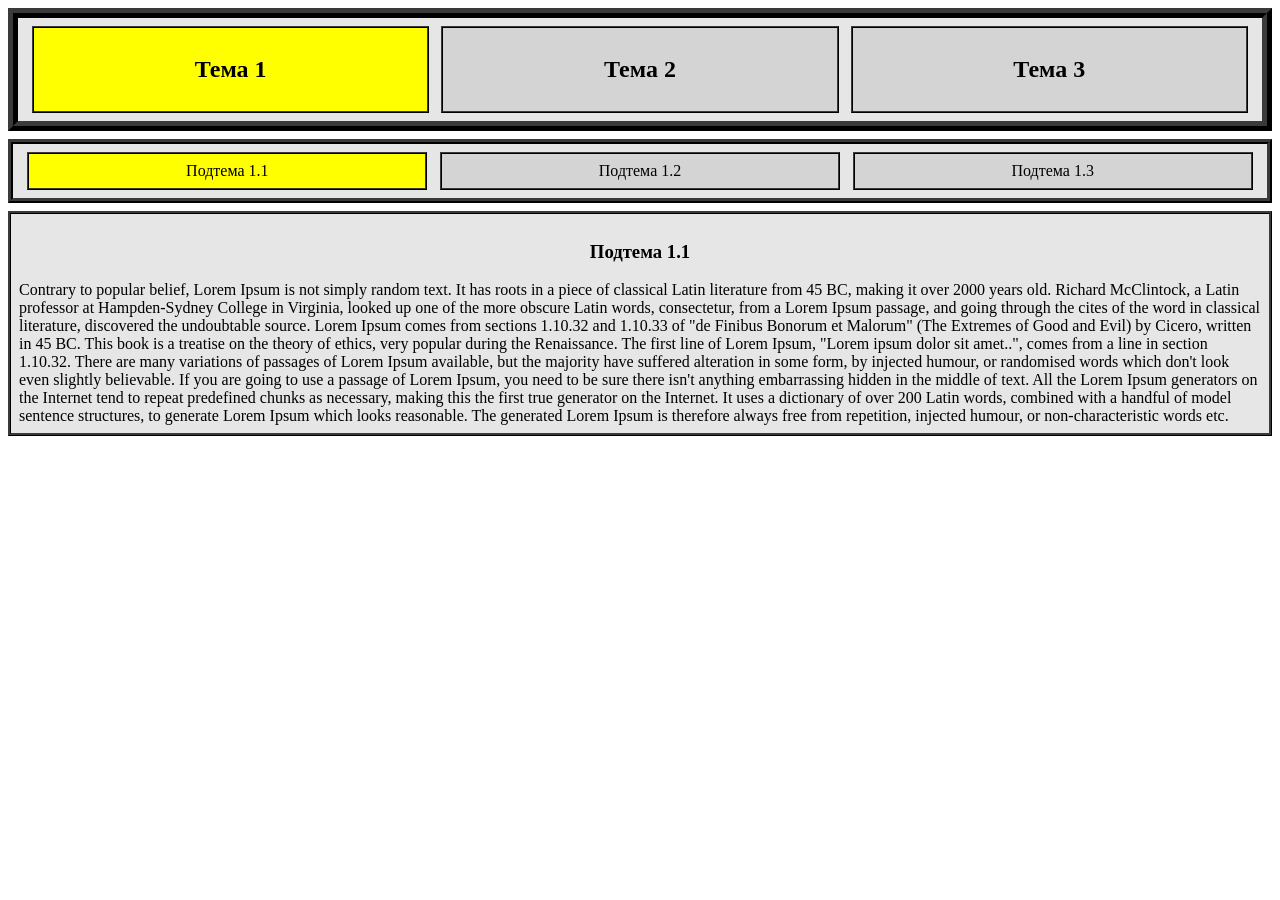
<file: Index.html>
<html lang="en">
<head>
    <meta charset="UTF-8">
    <meta name="viewport" content="width=device-width, initial-scale=1.0">
    <link rel="stylesheet" type="text/css" href="css/style.css">
    <title>Document</title>
</head>
<body>
    <div class="theme">
        <a href="index.html" class="link" style="background-color: yellow;">
            <h2>Тема 1</h2>
        </a>
        <a href="index2.html" class="link">
            <h2>Тема 2</h2>
        </a>
        <a href="index3.html" class="link">
            <h2>Тема 3</h2>
        </a>
    </div>

    <div class="subtheme">
        <a href="index.html" class="link" style="background-color: yellow;">Подтема 1.1</a>
        <a href="index4.html" class="link">Подтема 1.2</a>
        <a href="index7.html" class="link">Подтема 1.3</a>
    </div>

    <div class="content">
        <center><h3>Подтема 1.1</h3></center>
        Contrary to popular belief, 
        Lorem Ipsum is not simply random text. 
        It has roots in a piece of classical Latin literature from 45 BC, 
        making it over 2000 years old. Richard McClintock, 
        a Latin professor at Hampden-Sydney College in Virginia, 
        looked up one of the more obscure Latin words, consectetur, 
        from a Lorem Ipsum passage, and going through the cites of the word in classical literature, 
        discovered the undoubtable source. Lorem Ipsum comes from sections 1.10.32 and 1.10.33 of "de Finibus Bonorum et Malorum" 
        (The Extremes of Good and Evil) by Cicero, written in 45 BC. This book is a treatise on the theory of ethics, 
        very popular during the Renaissance. The first line of Lorem Ipsum, "Lorem ipsum dolor sit amet..", comes from a line in section 1.10.32.
        There are many variations of passages of Lorem Ipsum available, but the majority have suffered alteration in some form, by injected humour, 
        or randomised words which don't look even slightly believable. 
        If you are going to use a passage of Lorem Ipsum, you need to be sure there isn't anything embarrassing hidden in the middle of text. 
        All the Lorem Ipsum generators on the Internet tend to repeat predefined chunks as necessary, making this the first true generator on the Internet. 
        It uses a dictionary of over 200 Latin words, combined with a handful of model sentence structures, 
        to generate Lorem Ipsum which looks reasonable. The generated Lorem Ipsum is therefore always free from repetition, 
        injected humour, or non-characteristic words etc.
    </div>
</body>

</html>
</file>
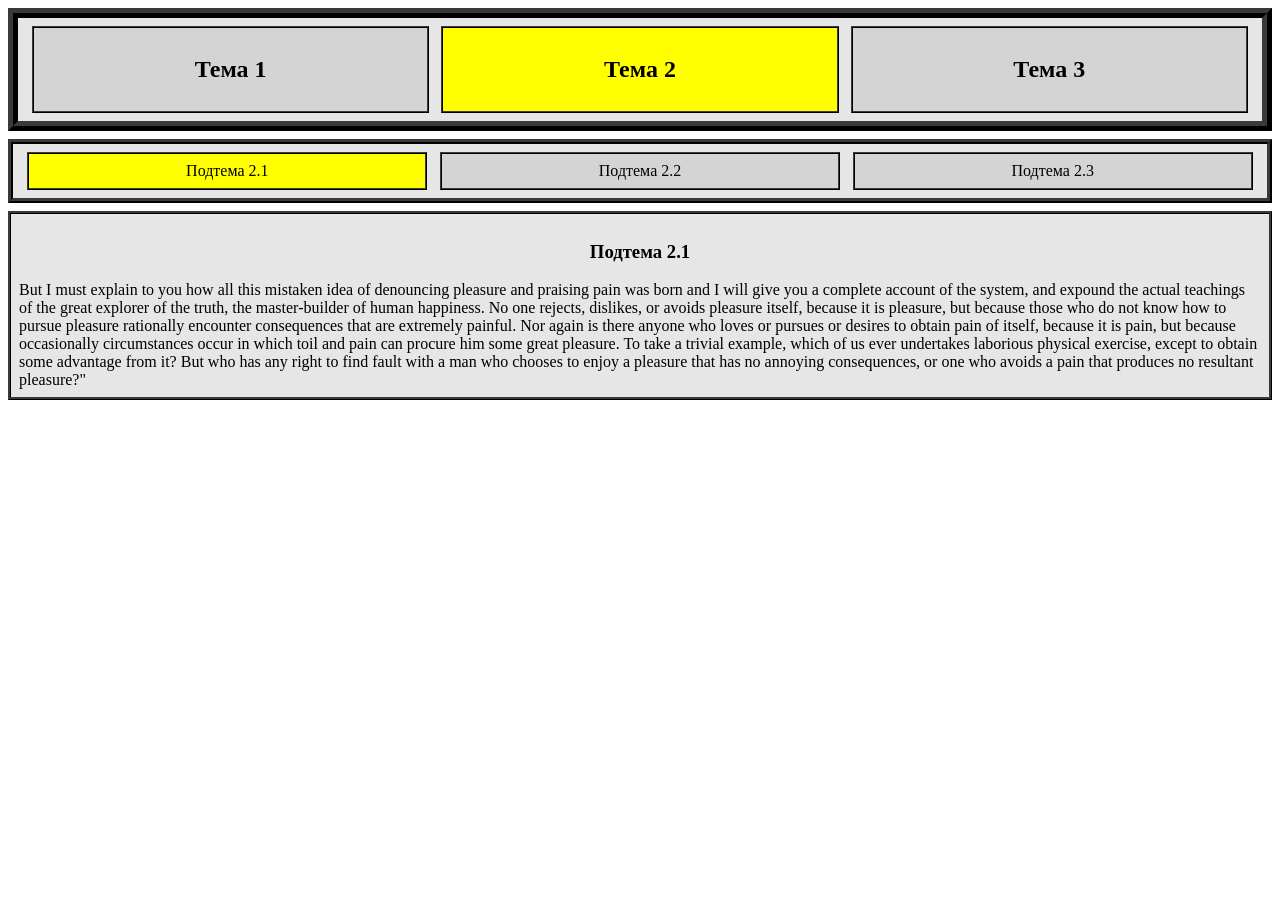
<file: Index2.html>
<html lang="en">
<head>
    <meta charset="UTF-8">
    <meta name="viewport" content="width=device-width, initial-scale=1.0">
    <link rel="stylesheet" type="text/css" href="css/style.css">
    <title>Document</title>
</head>
<body>
    <div class="theme">
        <a href="index.html" class="link">
            <h2>Тема 1</h2>
        </a>
        <a href="index2.html" class="link" style="background-color: yellow;">
            <h2>Тема 2</h2>
        </a>
        <a href="index3.html" class="link">
            <h2>Тема 3</h2>
        </a>
    </div>

    <div class="subtheme">
        <a href="index2.html" class="link" style="background-color: yellow;">Подтема 2.1</a>
        <a href="index5.html" class="link">Подтема 2.2</a>
        <a href="index8.html" class="link">Подтема 2.3</a>
    </div>

    <div class="content">
        <center><h3>Подтема 2.1</h3></center>
        But I must explain to you how all this mistaken idea of denouncing pleasure 
        and praising pain was born and I will give you a complete account of the system, 
        and expound the actual teachings of the great explorer of the truth, the master-builder 
        of human happiness. No one rejects, dislikes, or avoids pleasure itself, because it is 
        pleasure, but because those who do not know how to pursue pleasure rationally encounter 
        consequences that are extremely painful. Nor again is there anyone who loves or pursues 
        or desires to obtain pain of itself, because it is pain, but because occasionally circumstances 
        occur in which toil and pain can procure him some great pleasure. To take a trivial example, 
        which of us ever undertakes laborious physical exercise, except to obtain some advantage from it? 
        But who has any right to find fault with a man who chooses to enjoy a pleasure that has no annoying 
        consequences, or one who avoids a pain that produces no resultant pleasure?"
    </div>
</body>

</html>
</file>
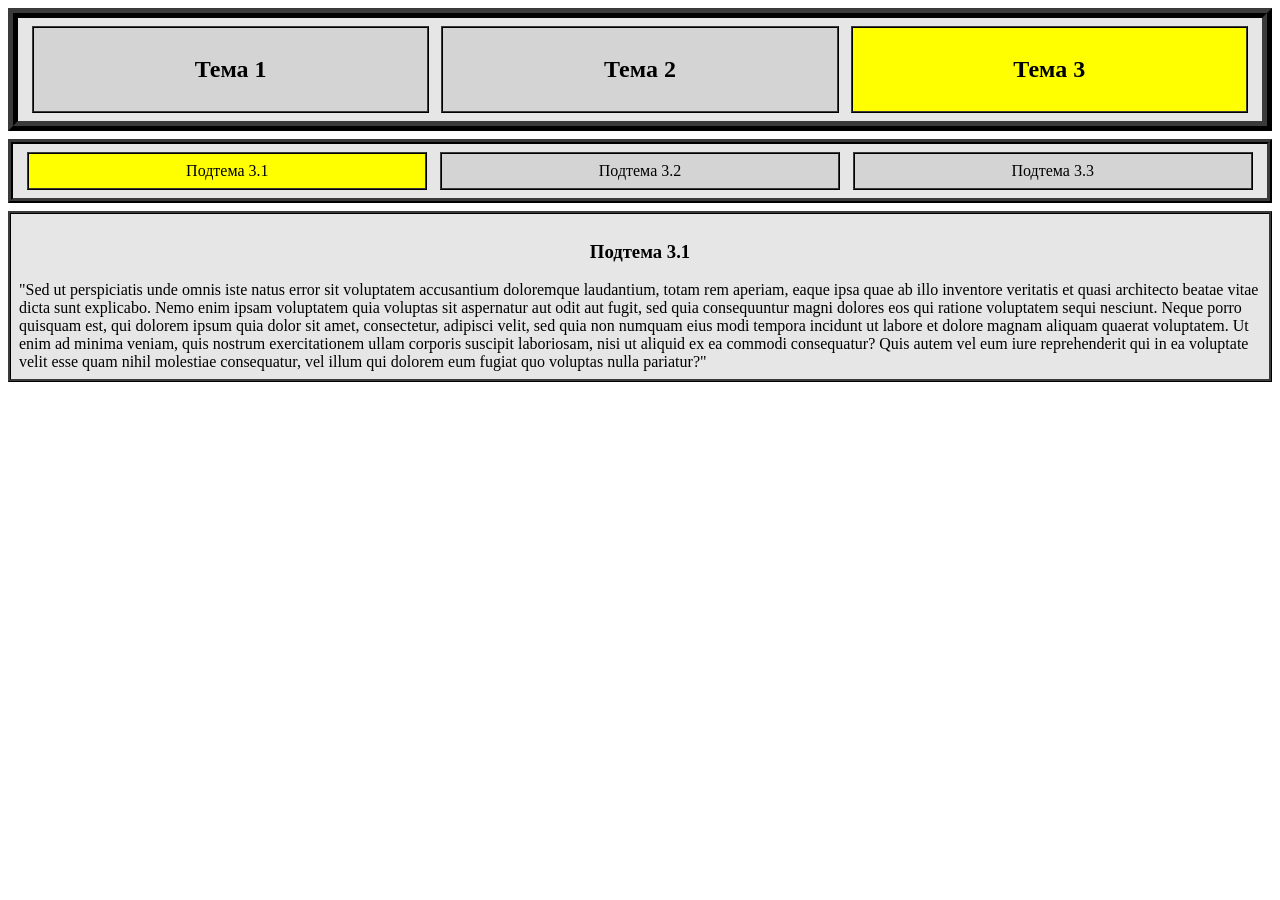
<file: Index3.html>
<html lang="en">
<head>
    <meta charset="UTF-8">
    <meta name="viewport" content="width=device-width, initial-scale=1.0">
    <link rel="stylesheet" type="text/css" href="css/style.css">
    <title>Document</title>
</head>
<body>
    <div class="theme">
        <a href="index.html" class="link">
            <h2>Тема 1</h2>
        </a>
        <a href="index2.html" class="link">
            <h2>Тема 2</h2>
        </a>
        <a href="index3.html" class="link" style="background-color: yellow;">
            <h2>Тема 3</h2>
        </a>
    </div>

    <div class="subtheme">
        <a href="index3.html" class="link" style="background-color: yellow;">Подтема 3.1</a>
        <a href="index6.html" class="link">Подтема 3.2</a>
        <a href="index9.html" class="link">Подтема 3.3</a>
    </div>

    <div class="content">
        <center><h3>Подтема 3.1</h3></center>
        "Sed ut perspiciatis unde omnis iste natus error sit voluptatem accusantium doloremque laudantium, 
        totam rem aperiam, eaque ipsa quae ab illo inventore veritatis et quasi architecto beatae vitae dicta 
        sunt explicabo. Nemo enim ipsam voluptatem quia voluptas sit aspernatur aut odit aut fugit, sed quia 
        consequuntur magni dolores eos qui ratione voluptatem sequi nesciunt. Neque porro quisquam est, qui 
        dolorem ipsum quia dolor sit amet, consectetur, adipisci velit, sed quia non numquam eius modi tempora 
        incidunt ut labore et dolore magnam aliquam quaerat voluptatem. Ut enim ad minima veniam, quis nostrum 
        exercitationem ullam corporis suscipit laboriosam, nisi ut aliquid ex ea commodi consequatur? Quis autem 
        vel eum iure reprehenderit qui in ea voluptate velit esse quam nihil molestiae consequatur, vel illum 
        qui dolorem eum fugiat quo voluptas nulla pariatur?"
    </div>
</body>

</html>
</file>
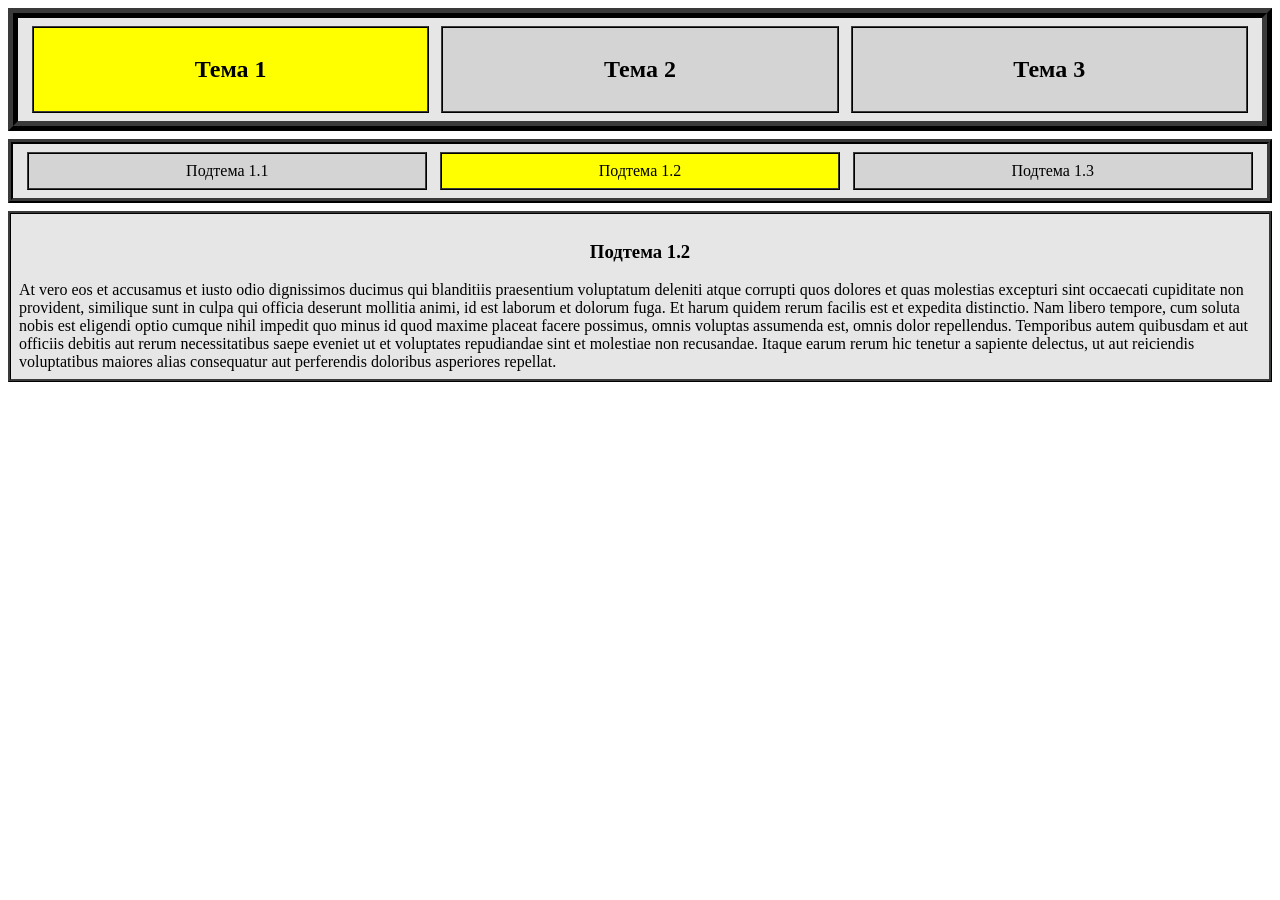
<file: Index4.html>
<html lang="en">
<head>
    <meta charset="UTF-8">
    <meta name="viewport" content="width=device-width, initial-scale=1.0">
    <link rel="stylesheet" type="text/css" href="css/style.css">
    <title>Document</title>
</head>
<body>
    <div class="theme">
        <a href="index.html" class="link" style="background-color: yellow;">
            <h2>Тема 1</h2>
        </a>
        <a href="index2.html" class="link">
            <h2>Тема 2</h2>
        </a>
        <a href="index3.html" class="link">
            <h2>Тема 3</h2>
        </a>
    </div>

    <div class="subtheme">
        <a href="index.html" class="link">Подтема 1.1</a>
        <a href="index4.html" class="link" style="background-color: yellow;">Подтема 1.2</a>
        <a href="index7.html" class="link">Подтема 1.3</a>
    </div>

    <div class="content">
        <center><h3>Подтема 1.2</h3></center>
        At vero eos et accusamus et iusto odio dignissimos ducimus qui blanditiis praesentium voluptatum 
        deleniti atque corrupti quos dolores et quas molestias excepturi sint occaecati cupiditate non provident, 
        similique sunt in culpa qui officia deserunt mollitia animi, id est laborum et dolorum fuga. 
        Et harum quidem rerum facilis est et expedita distinctio. Nam libero tempore, cum soluta nobis est 
        eligendi optio cumque nihil impedit quo minus id quod maxime placeat facere possimus, omnis voluptas 
        assumenda est, omnis dolor repellendus. Temporibus autem quibusdam et aut officiis debitis aut rerum 
        necessitatibus saepe eveniet ut et voluptates repudiandae sint et molestiae non recusandae. 
        Itaque earum rerum hic tenetur a sapiente delectus, ut aut reiciendis voluptatibus maiores alias 
        consequatur aut perferendis doloribus asperiores repellat.
    </div>
</body>

</html>
</file>
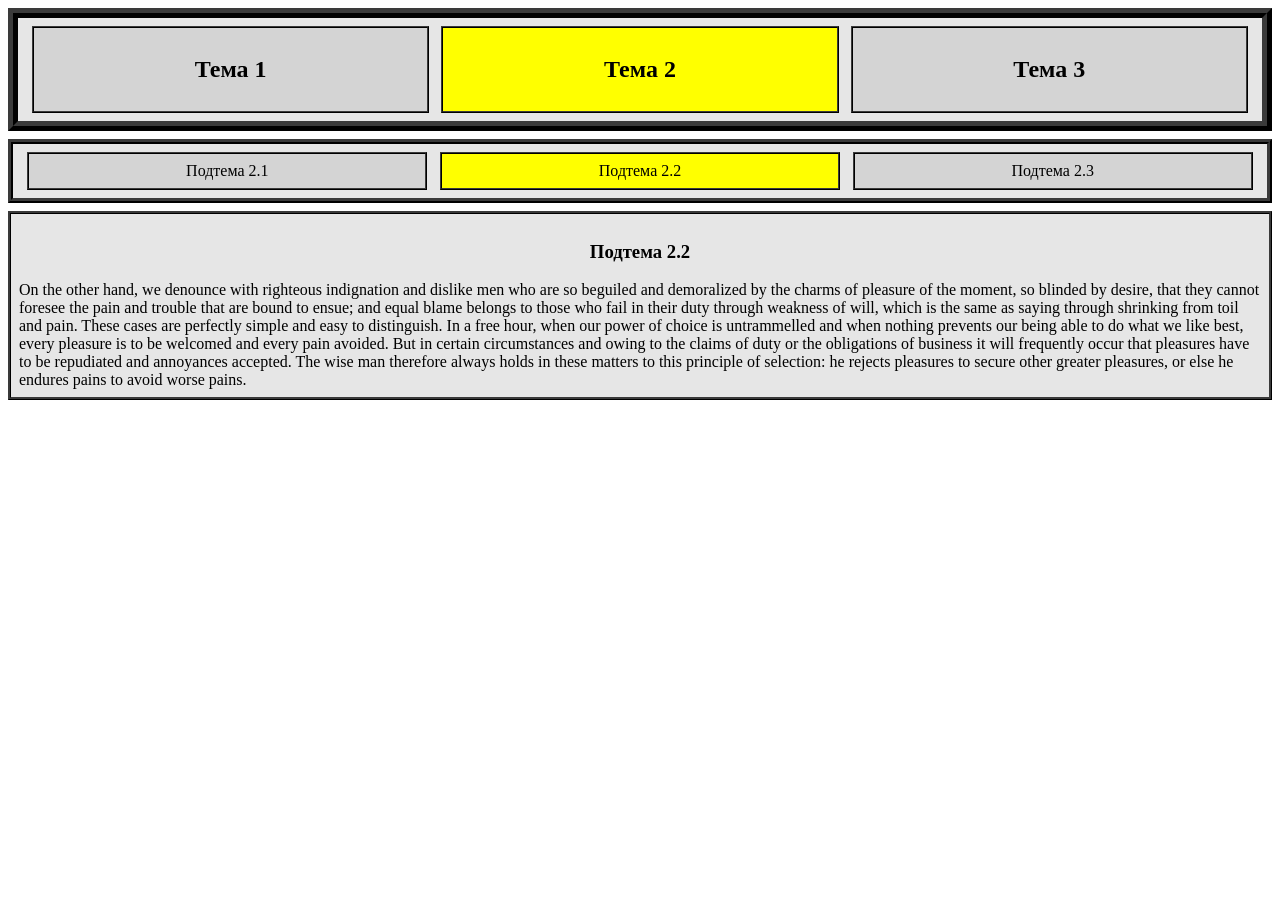
<file: Index5.html>
<html lang="en">
<head>
    <meta charset="UTF-8">
    <meta name="viewport" content="width=device-width, initial-scale=1.0">
    <link rel="stylesheet" type="text/css" href="css/style.css">
    <title>Document</title>
</head>
<body>
    <div class="theme">
        <a href="index.html" class="link">
            <h2>Тема 1</h2>
        </a>
        <a href="index2.html" class="link" style="background-color: yellow;">
            <h2>Тема 2</h2>
        </a>
        <a href="index3.html" class="link">
            <h2>Тема 3</h2>
        </a>
    </div>

    <div class="subtheme">
        <a href="index2.html" class="link">Подтема 2.1</a>
        <a href="index5.html" class="link" style="background-color: yellow;">Подтема 2.2</a>
        <a href="index8.html" class="link">Подтема 2.3</a>
    </div>

    <div class="content">
        <center><h3>Подтема 2.2</h3></center>
        On the other hand, we denounce with righteous indignation and dislike men who are so beguiled and 
        demoralized by the charms of pleasure of the moment, so blinded by desire, that they cannot foresee 
        the pain and trouble that are bound to ensue; and equal blame belongs to those who fail in their duty 
        through weakness of will, which is the same as saying through shrinking from toil and pain. These cases 
        are perfectly simple and easy to distinguish. In a free hour, when our power of choice is untrammelled and 
        when nothing prevents our being able to do what we like best, every pleasure is to be welcomed and every pain 
        avoided. But in certain circumstances and owing to the claims of duty or the obligations of business it will 
        frequently occur that pleasures have to be repudiated and annoyances accepted. The wise man therefore always 
        holds in these matters to this principle of selection: he rejects pleasures to secure other greater pleasures, 
        or else he endures pains to avoid worse pains.
    </div>
</body>

</html>
</file>
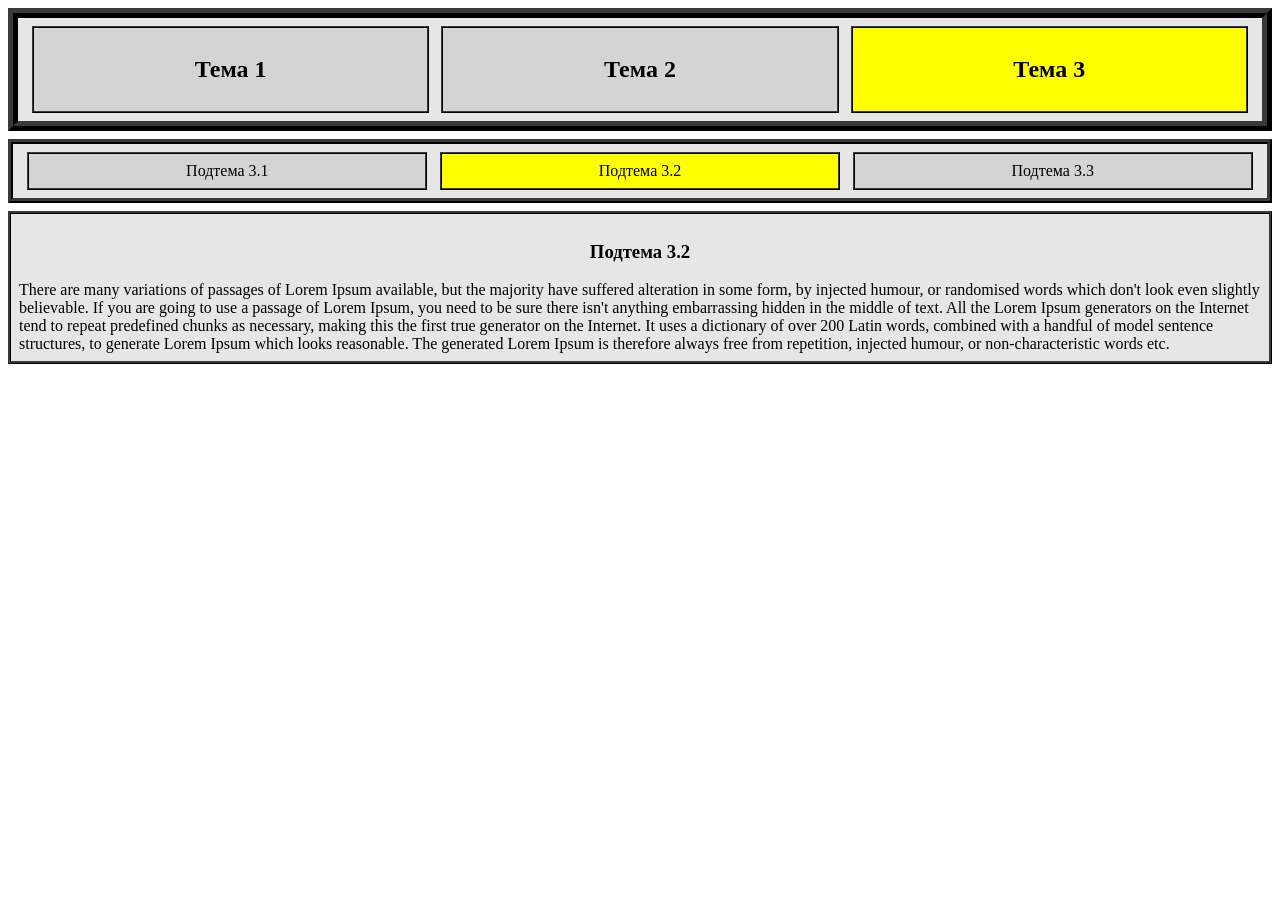
<file: Index6.html>
<html lang="en">
<head>
    <meta charset="UTF-8">
    <meta name="viewport" content="width=device-width, initial-scale=1.0">
    <link rel="stylesheet" type="text/css" href="css/style.css">
    <title>Document</title>
</head>
<body>
    <div class="theme">
        <a href="index.html" class="link">
            <h2>Тема 1</h2>
        </a>
        <a href="index2.html" class="link">
            <h2>Тема 2</h2>
        </a>
        <a href="index3.html" class="link" style="background-color: yellow;">
            <h2>Тема 3</h2>
        </a>
    </div>

    <div class="subtheme">
        <a href="index3.html" class="link">Подтема 3.1</a>
        <a href="index6.html" class="link" style="background-color: yellow;">Подтема 3.2</a>
        <a href="index9.html" class="link">Подтема 3.3</a>
    </div>

    <div class="content">
        <center><h3>Подтема 3.2</h3></center>
        There are many variations of passages of Lorem Ipsum available, but the majority have suffered 
        alteration in some form, by injected humour, or randomised words which don't look even slightly 
        believable. If you are going to use a passage of Lorem Ipsum, you need to be sure there isn't anything 
        embarrassing hidden in the middle of text. All the Lorem Ipsum generators on the Internet tend 
        to repeat predefined chunks as necessary, making this the first true generator on the Internet. 
        It uses a dictionary of over 200 Latin words, combined with a handful of model sentence structures, 
        to generate Lorem Ipsum which looks reasonable. The generated Lorem Ipsum is therefore always free 
        from repetition, injected humour, or non-characteristic words etc.
    </div>
</body>

</html>
</file>
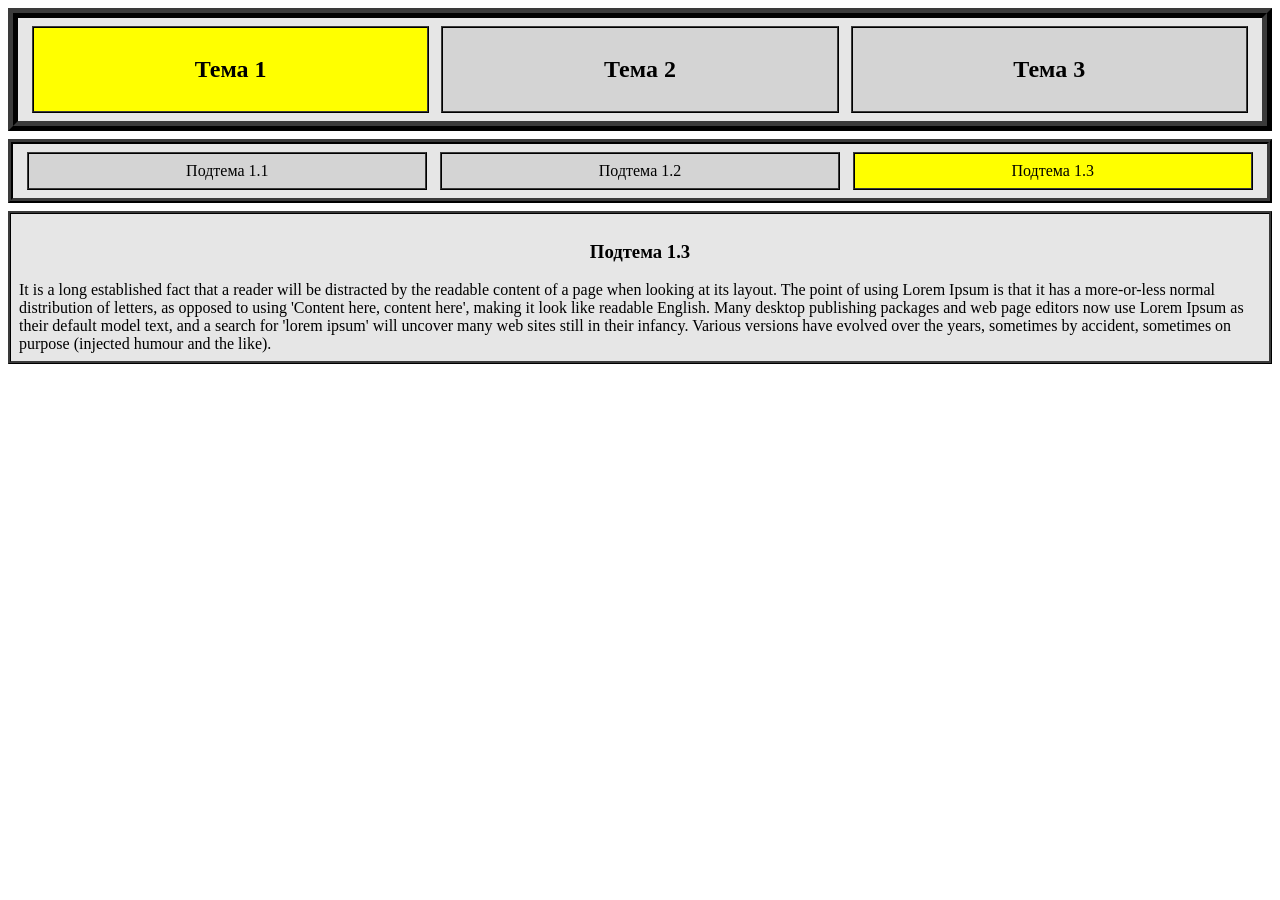
<file: Index7.html>
<html lang="en">
<head>
    <meta charset="UTF-8">
    <meta name="viewport" content="width=device-width, initial-scale=1.0">
    <link rel="stylesheet" type="text/css" href="css/style.css">
    <title>Document</title>
</head>
<body>
    <div class="theme">
        <a href="index.html" class="link" style="background-color: yellow;">
            <h2>Тема 1</h2>
        </a>
        <a href="index2.html" class="link">
            <h2>Тема 2</h2>
        </a>
        <a href="index3.html" class="link">
            <h2>Тема 3</h2>
        </a>
    </div>

    <div class="subtheme">
        <a href="index.html" class="link">Подтема 1.1</a>
        <a href="index4.html" class="link">Подтема 1.2</a>
        <a href="index7.html" class="link" style="background-color: yellow;">Подтема 1.3</a>
    </div>

    <div class="content">
        <center><h3>Подтема 1.3</h3></center>
        It is a long established fact that a reader will be distracted by the readable content of a 
        page when looking at its layout. The point of using Lorem Ipsum is that it has a more-or-less 
        normal distribution of letters, as opposed to using 'Content here, content here', making it 
        look like readable English. Many desktop publishing packages and web page editors now use Lorem 
        Ipsum as their default model text, and a search for 'lorem ipsum' will uncover many web sites 
        still in their infancy. Various versions have evolved over the years, sometimes by accident, 
        sometimes on purpose (injected humour and the like).
    </div>
</body>

</html>
</file>
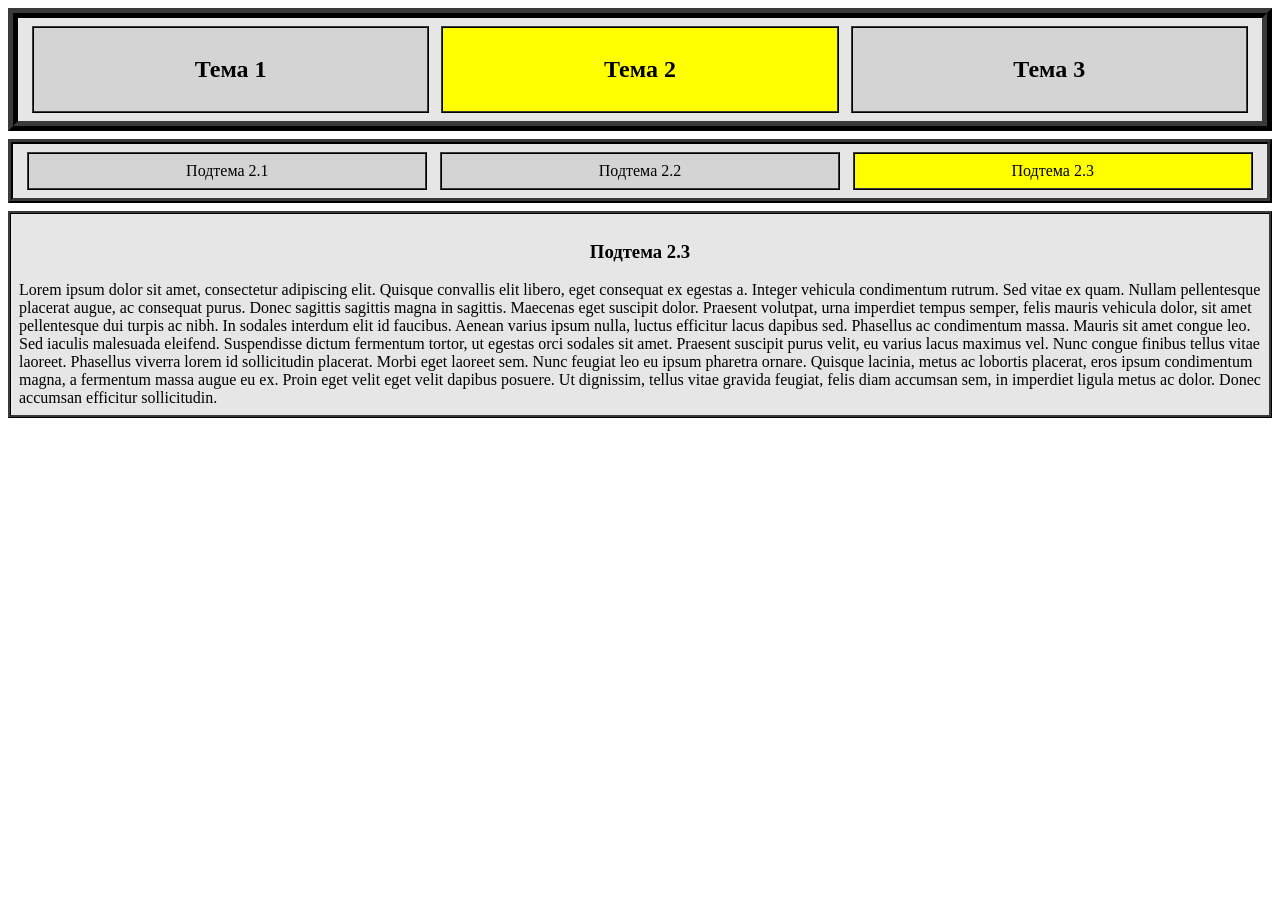
<file: Index8.html>
<html lang="en">
<head>
    <meta charset="UTF-8">
    <meta name="viewport" content="width=device-width, initial-scale=1.0">
    <link rel="stylesheet" type="text/css" href="css/style.css">
    <title>Document</title>
</head>
<body>
    <div class="theme">
        <a href="index.html" class="link">
            <h2>Тема 1</h2>
        </a>
        <a href="index2.html" class="link" style="background-color: yellow;">
            <h2>Тема 2</h2>
        </a>
        <a href="index3.html" class="link">
            <h2>Тема 3</h2>
        </a>
    </div>

    <div class="subtheme">
        <a href="index2.html" class="link">Подтема 2.1</a>
        <a href="index5.html" class="link">Подтема 2.2</a>
        <a href="index8.html" class="link" style="background-color: yellow;">Подтема 2.3</a>
    </div>

    <div class="content">
        <center><h3>Подтема 2.3</h3></center>
        Lorem ipsum dolor sit amet, consectetur adipiscing elit. Quisque convallis elit libero, 
        eget consequat ex egestas a. Integer vehicula condimentum rutrum. Sed vitae ex quam. 
        Nullam pellentesque placerat augue, ac consequat purus. Donec sagittis sagittis magna in sagittis. 
        Maecenas eget suscipit dolor. Praesent volutpat, urna imperdiet tempus semper, felis mauris vehicula dolor, 
        sit amet pellentesque dui turpis ac nibh. In sodales interdum elit id faucibus. Aenean varius ipsum nulla, 
        luctus efficitur lacus dapibus sed. Phasellus ac condimentum massa. Mauris sit amet congue leo. Sed iaculis malesuada eleifend.
        Suspendisse dictum fermentum tortor, ut egestas orci sodales sit amet. Praesent suscipit purus velit, 
        eu varius lacus maximus vel. Nunc congue finibus tellus vitae laoreet. Phasellus viverra lorem id sollicitudin placerat. 
        Morbi eget laoreet sem. Nunc feugiat leo eu ipsum pharetra ornare. Quisque lacinia, metus ac lobortis placerat, 
        eros ipsum condimentum magna, a fermentum massa augue eu ex. Proin eget velit eget velit dapibus posuere. Ut dignissim, 
        tellus vitae gravida feugiat, felis diam accumsan sem, in imperdiet ligula metus ac dolor. Donec accumsan efficitur sollicitudin.
    </div>
</body>

</html>
</file>
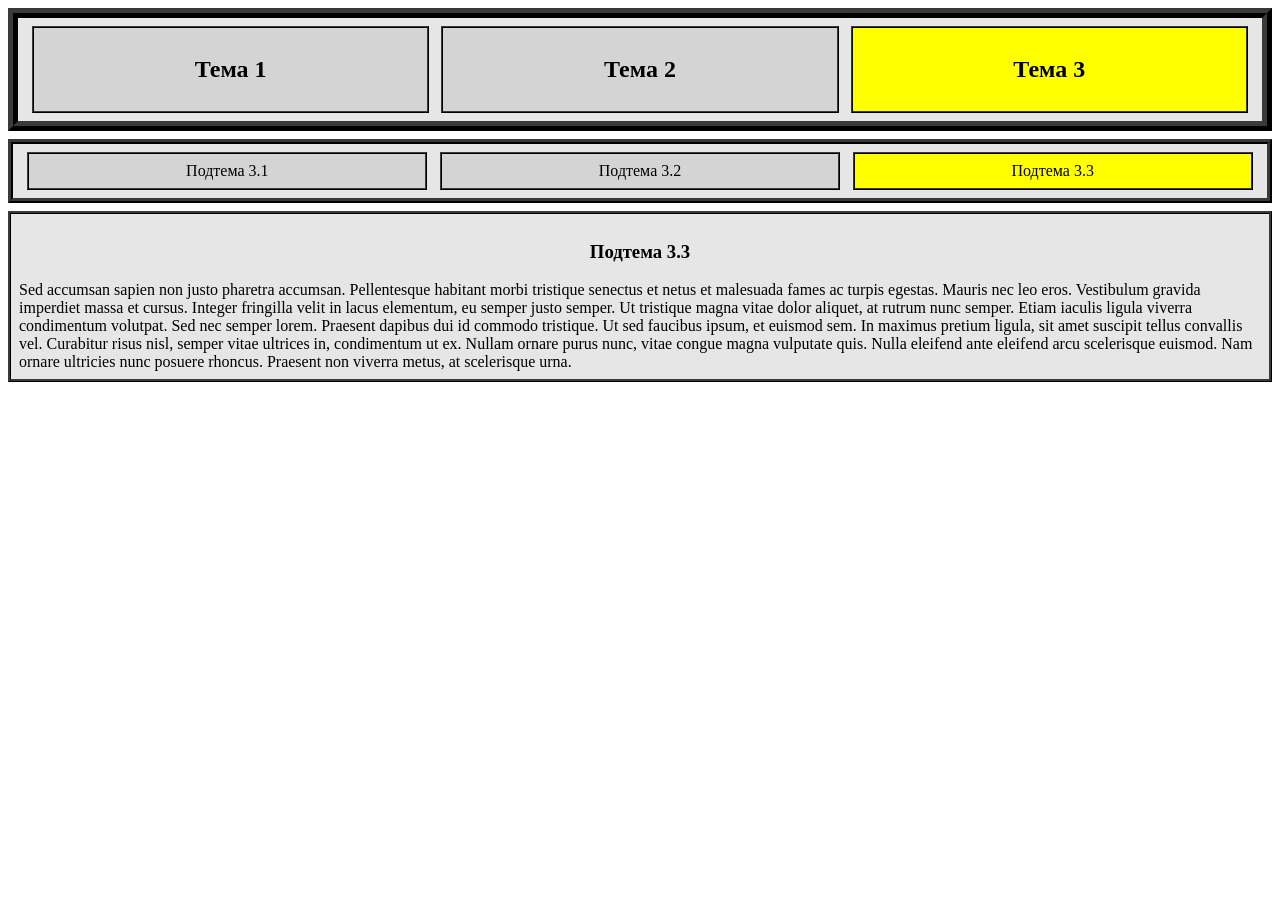
<file: Index9.html>
<html lang="en">
<head>
    <meta charset="UTF-8">
    <meta name="viewport" content="width=device-width, initial-scale=1.0">
    <link rel="stylesheet" type="text/css" href="css/style.css">
    <title>Document</title>
</head>
<body>
    <div class="theme">
        <a href="index.html" class="link">
            <h2>Тема 1</h2>
        </a>
        <a href="index2.html" class="link">
            <h2>Тема 2</h2>
        </a>
        <a href="index3.html" class="link" style="background-color: yellow;">
            <h2>Тема 3</h2>
        </a>
    </div>

    <div class="subtheme">
        <a href="index3.html" class="link">Подтема 3.1</a>
        <a href="index6.html" class="link">Подтема 3.2</a>
        <a href="index9.html" class="link" style="background-color: yellow;">Подтема 3.3</a>
    </div>

    <div class="content">
        <center><h3>Подтема 3.3</h3></center>
        Sed accumsan sapien non justo pharetra accumsan. Pellentesque habitant morbi tristique senectus et 
        netus et malesuada fames ac turpis egestas. Mauris nec leo eros. Vestibulum gravida imperdiet massa et cursus. 
        Integer fringilla velit in lacus elementum, eu semper justo semper. Ut tristique magna vitae dolor 
        aliquet, at rutrum nunc semper. Etiam iaculis ligula viverra condimentum volutpat. Sed nec semper lorem. 
        Praesent dapibus dui id commodo tristique. Ut sed faucibus ipsum, et euismod sem. In maximus pretium ligula, 
        sit amet suscipit tellus convallis vel. Curabitur risus nisl, semper vitae ultrices in, condimentum ut ex. 
        Nullam ornare purus nunc, vitae congue magna vulputate quis. Nulla eleifend ante eleifend arcu scelerisque euismod. 
        Nam ornare ultricies nunc posuere rhoncus. Praesent non viverra metus, at scelerisque urna.
    </div>
</body>

</html>
</file>
<file: css/style.css>
.theme
{
    border: 10px ridge rgb(58, 58, 58);
    background-color: rgb(230, 230, 230);
    padding: 0.5rem;
    display: flex;
    flex-direction: row;
}

.subtheme
{
    border: 5px ridge rgb(58, 58, 58);
    background-color: rgb(230, 230, 230);
    padding: 0.5rem;
    margin-top: 8px;
    display: flex;
    flex-direction: row;
}

.content
{
    border: 3px ridge rgb(58, 58, 58);
    background-color: rgb(230, 230, 230);
    padding: 0.5rem;
    margin-top: 8px;
}

.link
{
    border: 2px ridge rgb(58, 58, 58);
    background-color: rgb(212, 212, 212);
    padding: 0.5rem;
    width: 31%;
    margin: auto;
    margin-left: 0.5%;
    margin-right: 0.5%;
    text-align: center;
    text-decoration: none;
    color: black;
}

.link:hover
{
    background-color: rgb(230, 230, 230);
}
</file>
